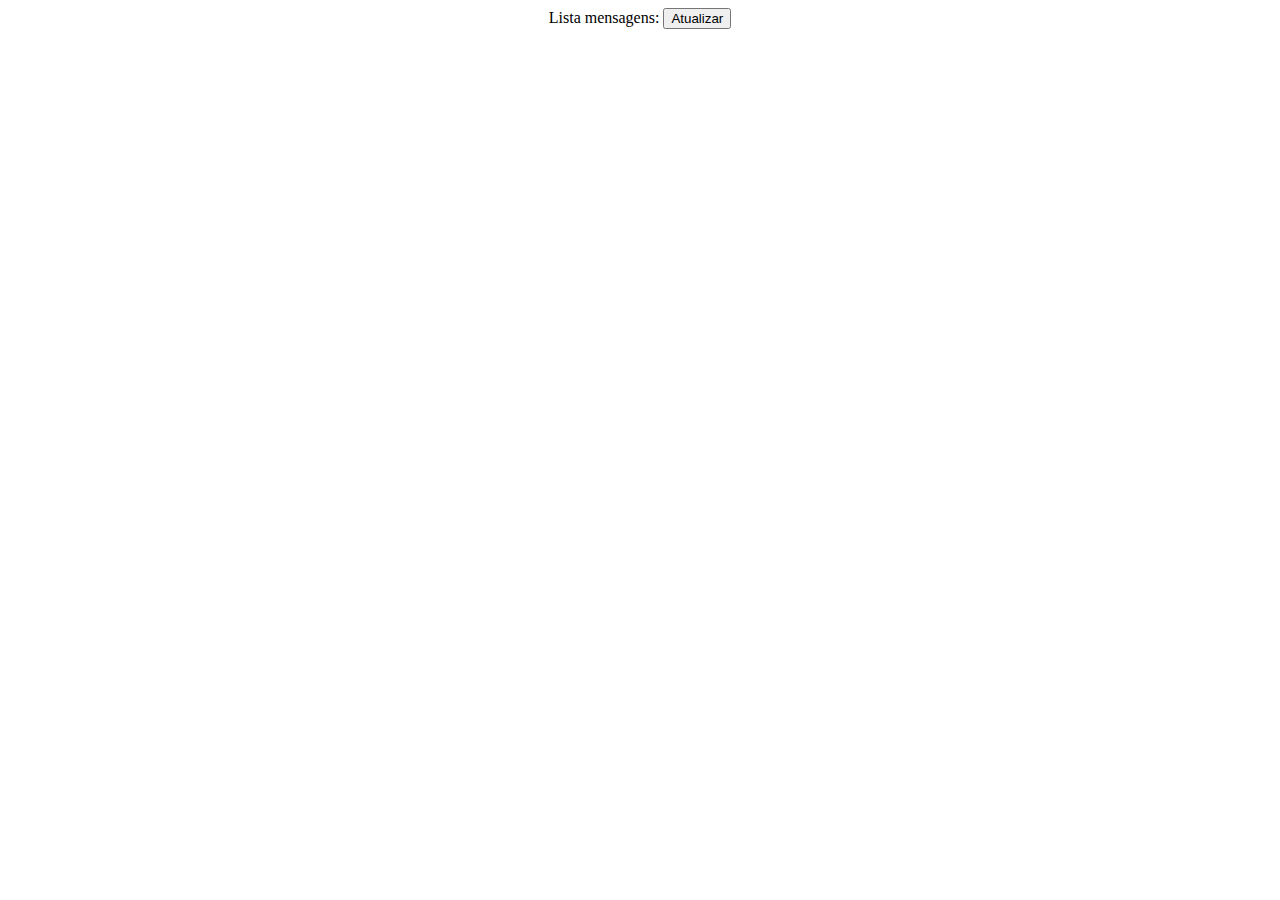
<file: list/index.html>
<!DOCTYPE html>
<html lang="en">
    <head>
        <meta charset="UTF-8">
        <meta name="viewport" content="width=device-width, initial-scale=1.0">
        <title>Document</title>
        <link rel="stylesheet" href="style.css">
        <script src="script.js" defer></script>
    </head>
    <body>
        <form class="bdy" id="frm">
            Lista mensagens: <button id="submit"> Atualizar </button><br>
            <div class="msgs"></div>
        </form>
    </body>
</html>
</file>
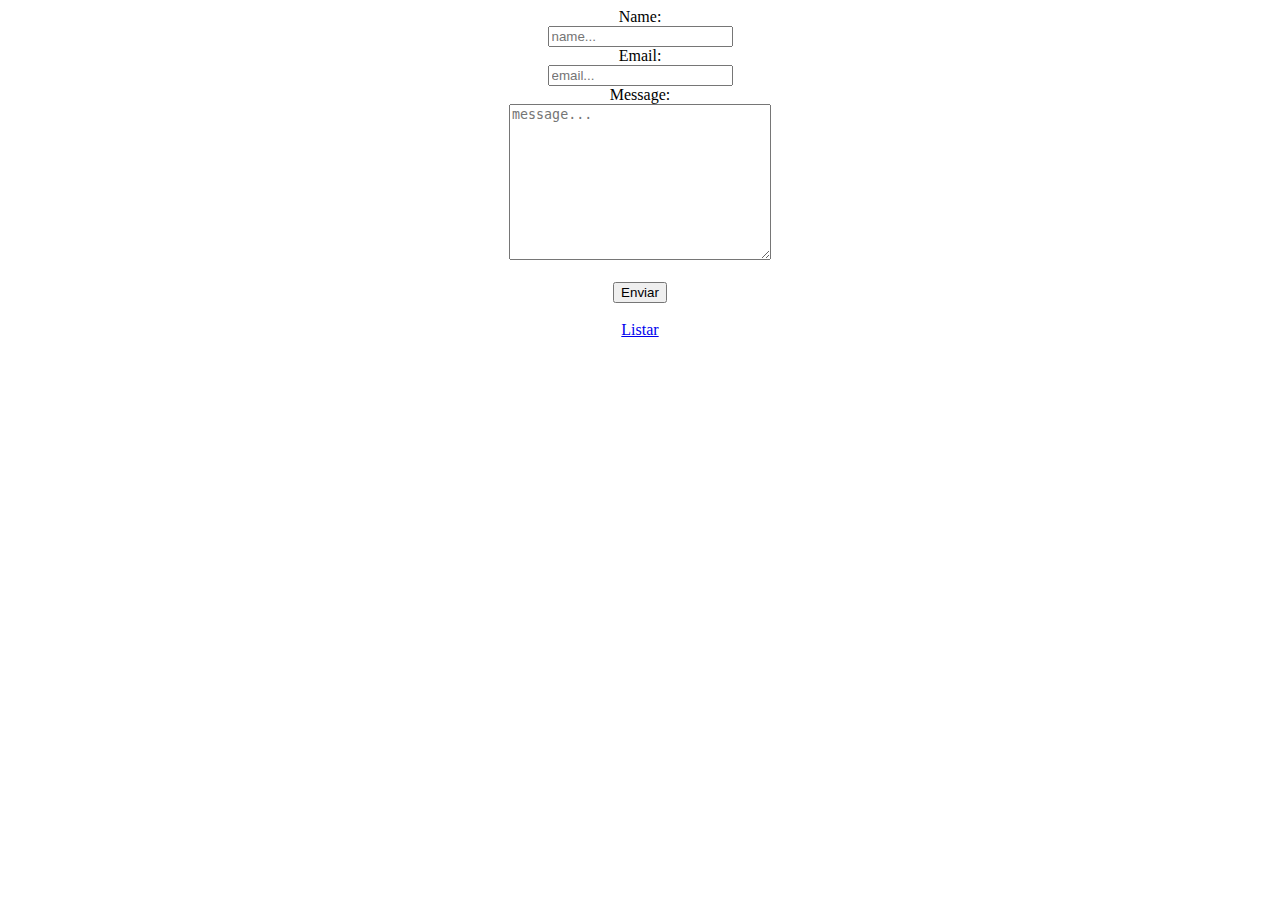
<file: src/index.html>
<!DOCTYPE html>
<html lang="en">
    <head>
        <meta charset="UTF-8">
        <meta name="viewport" content="width=device-width, initial-scale=1.0">
        <title>Document</title>
        <link rel="stylesheet" href="style.css">
        <script src="script.js" defer></script>
    </head>
    <body>
        <form class="bdy" id="frm">
            Name: <br>
            <input type="text" name="name" id="name" placeholder="name..."><br>
            Email: <br>
            <input type="email" name="email" id="email" placeholder="email..."><br>
            Message: <br>
            <textarea name="msg" id="msg" cols="30" rows="10" placeholder="message..."></textarea><br><br>
            <button id="send"> Enviar </button> <br><br>
            <a href="../list/index.html"> Listar </a>
        </form>
    </body>
</html>
</file>
<file: list/style.css>
.bdy {
    text-align: center;
}
</file>
<file: src/style.css>
.bdy {
    text-align: center;
}
</file>
